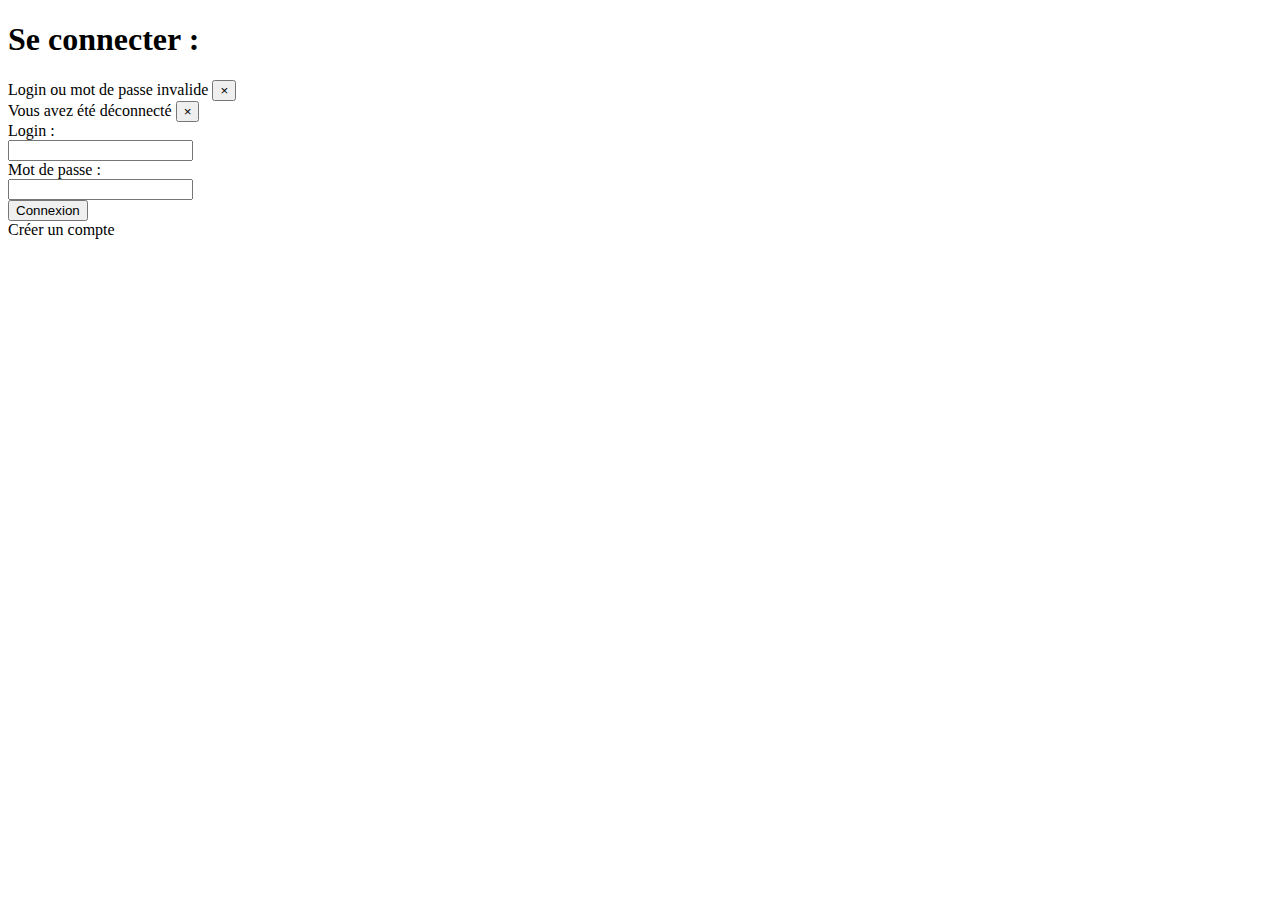
<file: src/main/resources/templates/login.html>
<!DOCTYPE html>
<html xmlns:th="http://www.thymeleaf.org">
<head>
	<meta charset="UTF-8">
	<title>Connexion</title>

	<!-- Import styles custom -->
	<link th:href="@{/style/utilities.css}" rel="stylesheet" media="screen"/>
	
    <!-- Import Bootstrap -->
    <link th:href="@{/package/bootstrap/css/bootstrap.min.css}" rel="stylesheet" media="screen"/>
    <script th:src="@{/package/jquery/jquery.min.js}"></script>  
    <script th:src="@{/package/popper/popper.min.js}"></script>  
    <script th:src="@{/package/bootstrap/js/bootstrap.min.js}"></script> 
</head>
<body>
	<div class="container d-flex flex-column justify-content-center mw-600">
		<div class="mt-3">
            <h1 class="text-center">Se connecter :</h1>
        </div>
        <div th:if="${param.error}" class="alert alert-danger alert-dismissible fade show mt-3" role="alert">    
            Login ou mot de passe invalide
            <button type="button" class="close" data-dismiss="alert" aria-label="Close">
		    	<span aria-hidden="true">&times;</span>
		    </button>
        </div>
        <div th:if="${param.logout}" class="alert alert-success alert-dismissible fade show mt-3" role="alert"> 
            Vous avez été déconnecté
            <button type="button" class="close" data-dismiss="alert" aria-label="Close">
		    	<span aria-hidden="true">&times;</span>
		    </button>
        </div>
        <form th:action="@{/login}" method="post" class="mt-5">
            <div class="form-group row">
                <label class="col-3 col-form-label text-right">Login : </label>
                <div class="col-6">
                    <input type="text" id="username" name="username" class="form-control" required />
                </div>
            </div>
             
            <div class="form-group row">
                <label class="col-3 col-form-label text-right">Mot de passe : </label>
                <div class="col-6">
                    <input type="password" id="password" name="password" class="form-control" required/>
                </div>
            </div>
            <div class="form-group row justify-content-center">
                <button type="submit" class="btn btn-primary btn-block col-3">Connexion</button>
            </div>
        </form>
        <div class="form-group row justify-content-center">
        	<a class="btn btn-outline-secondary btn-block col-3" th:href="@{/register}">Créer un compte</a>
        </div>
	</div>
</body>
</html>
</file>
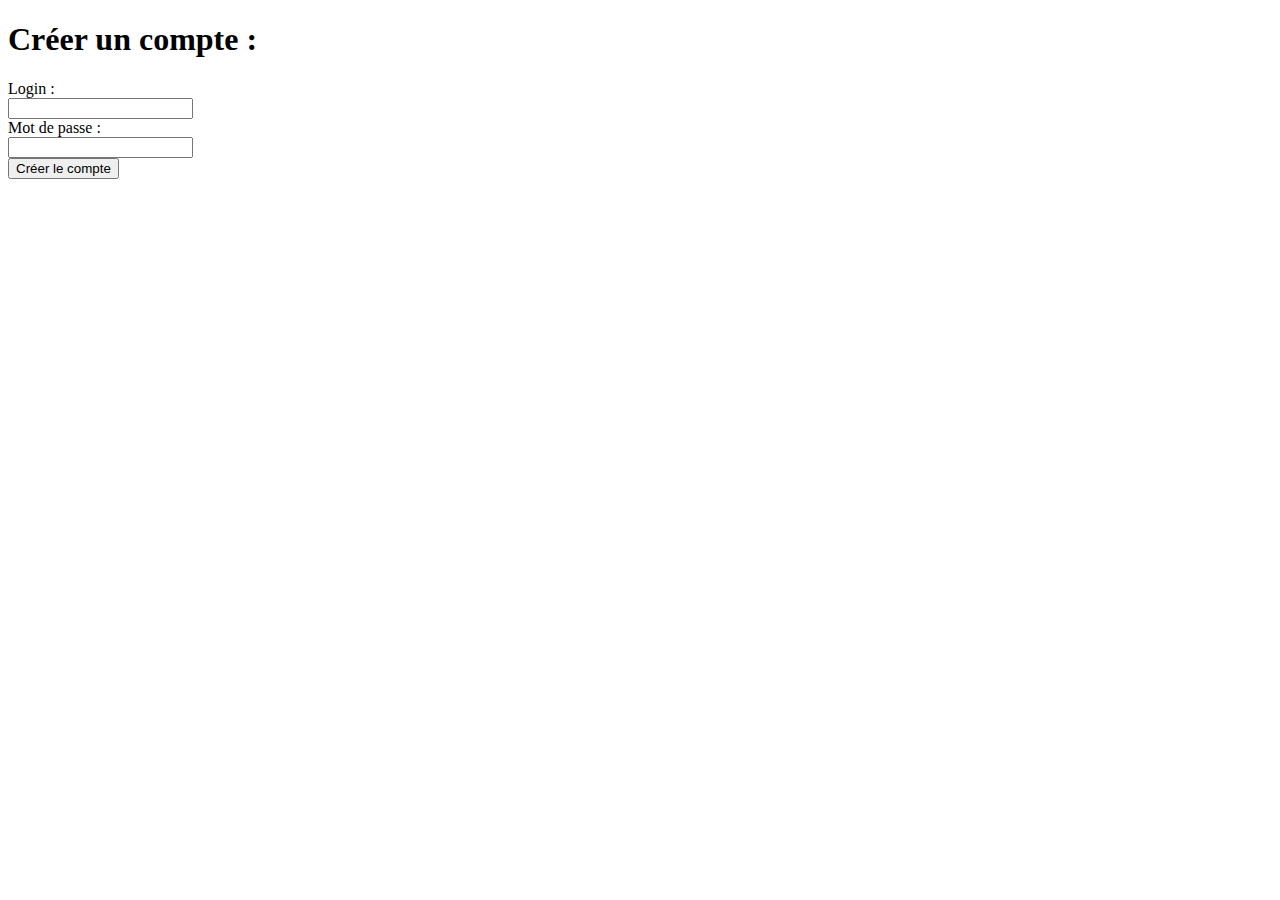
<file: src/main/resources/templates/register.html>
<!DOCTYPE html>
<html xmlns:th="http://www.thymeleaf.org">
<head>
    <meta charset="UTF-8">
    <title>Créer un compte</title>
    
	<!-- Import styles custom -->
	<link th:href="@{/style/utilities.css}" rel="stylesheet" media="screen"/>
	
    <!-- Import Bootstrap -->
    <link th:href="@{/package/bootstrap/css/bootstrap.min.css}" rel="stylesheet" media="screen"/>
    <script th:src="@{/package/jquery/jquery.min.js}"></script>  
    <script th:src="@{/package/popper/popper.min.js}"></script>  
    <script th:src="@{/package/bootstrap/js/bootstrap.min.js}"></script>  
</head>
<body>
    <div class="container d-flex flex-column justify-content-center mw-600">
		<div class="mt-3">
            <h1 class="text-center">Créer un compte :</h1>
        </div>
        <form th:action="@{/process_register}" th:object="${user}" method="post" class="mt-5">
            <div class="form-group row">
                <label class="col-3 col-form-label text-right" for="login">Login : </label>
                <div class="col-6">
                    <input type="text" th:field="*{login}" id="login" name="username" class="form-control" required />
                </div>
            </div>
             
            <div class="form-group row">
                <label class="col-3 col-form-label text-right" for="password">Mot de passe : </label>
                <div class="col-6">
                    <input type="password" th:field="*{password}" id="password" name="password" class="form-control" required/>
                </div>
            </div>
            <div class="form-group row justify-content-center">
                <button type="submit" class="btn btn-primary btn-block col-3">Créer le compte</button>
            </div>
        </form>
	</div>
</body>
</html>
</file>
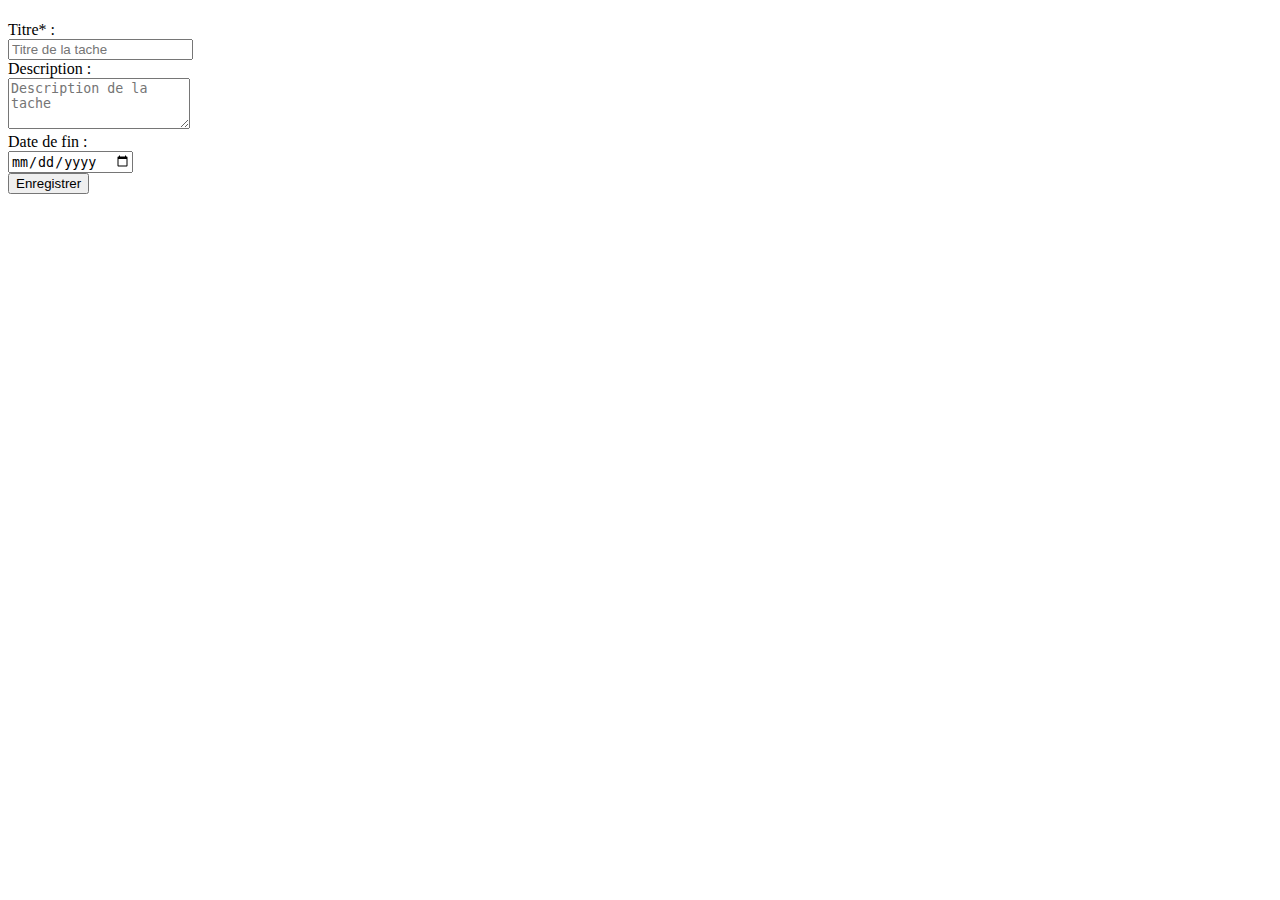
<file: src/main/resources/templates/form/update-task.html>
<!DOCTYPE html>
<html xmlns:th="http://www.thymeleaf.org">
<head>
    <meta charset="UTF-8">
    <title th:text="${title}"></title>
    
    <!-- Import Bootstrap -->
    <link th:href="@{/package/bootstrap/css/bootstrap.min.css}" rel="stylesheet" media="screen"/>
    <script th:src="@{/package/jquery/jquery.min.js}"></script>  
    <script th:src="@{/package/popper/popper.min.js}"></script>  
    <script th:src="@{/package/bootstrap/js/bootstrap.min.js}"></script>  
</head>
<body>
    <div class="container text-center">
        <div>
            <h1 th:text="${title}"></h1>
        </div>
        <form th:action="@{/process_update_task}" th:object="${task}" method="post">
        
        
        <input type="hidden" th:field="*{id_task}"/>
        
        <div class="form-group row">
            <label class="col-4 col-form-label">Titre* : </label>
            <div class="col-8">
                <input type="text" th:field="*{title}" class="form-control" placeholder="Titre de la tache" required />
            </div>
        </div>

        <div class="form-group row">
            <label class="col-4 col-form-label">Description : </label>
            <div class="col-8">
                <textarea type="text" th:field="*{description}" class="form-control" placeholder="Description de la tache" rows="3"></textarea>
            </div>
        </div>

        <div class="form-group row">
            <label class="col-4 col-form-label">Date de fin : </label>
            <div class="col-8">
                <div class="col-8">
                    <input type="date" th:field="*{planned_close_date}" class="form-control" placeholder="DD/MM/YYYY" required />
                </div>
            </div>
        </div>
        


        <div>
            <button type="submit" class="btn btn-primary">Enregistrer</button>
        </div>
        </form>
    </div>
</body>
</html>
</file>
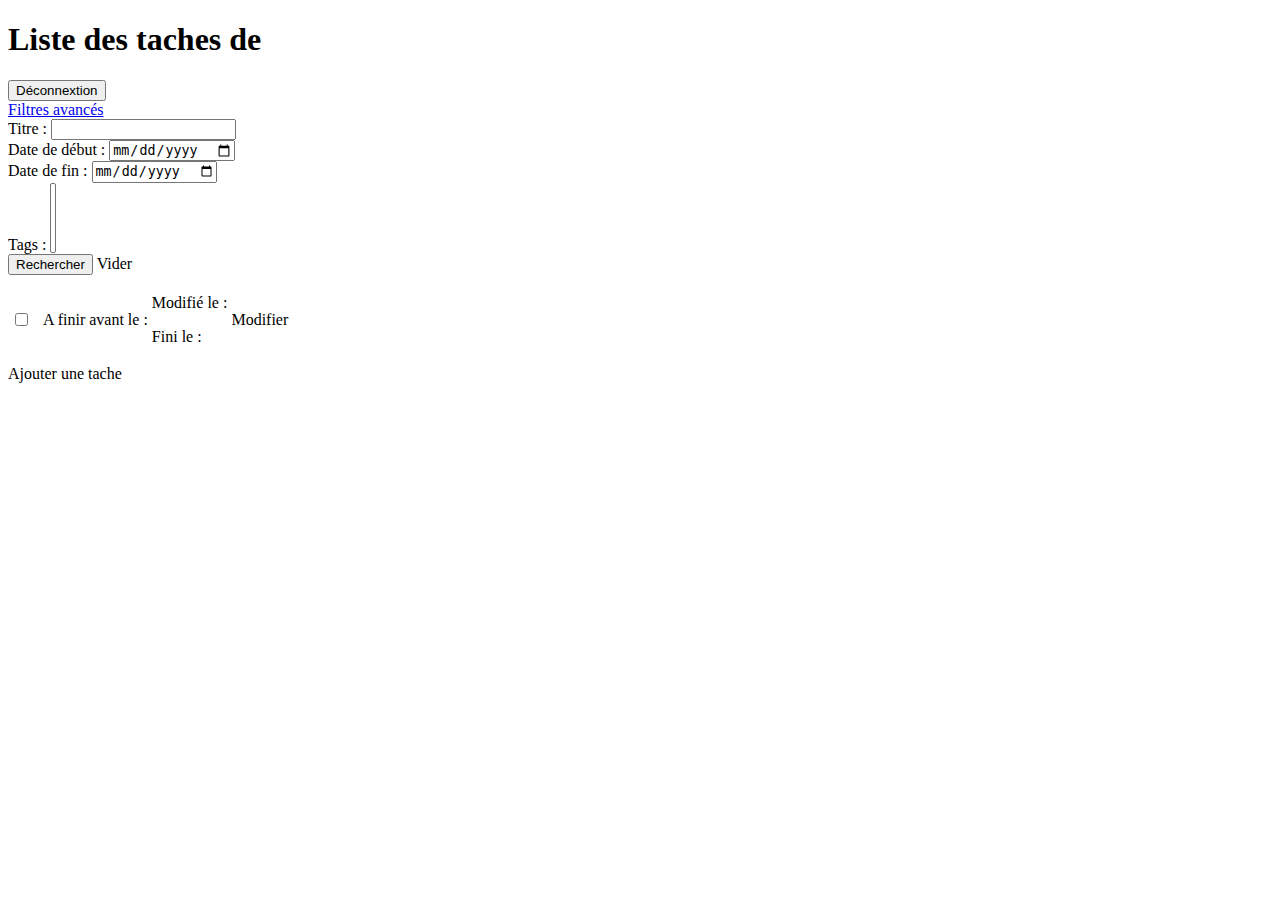
<file: src/main/resources/templates/task/list.html>
<!DOCTYPE html>
<html xmlns:th="http://www.thymeleaf.org">
<head>
    <meta charset="UTF-8">
    <title>ToDo List</title>
    
    <!-- Import styles custom -->
	<link th:href="@{/style/utilities.css}" rel="stylesheet" media="screen"/>
    
    <!-- Import Bootstrap -->
    <link th:href="@{/package/bootstrap/css/bootstrap.min.css}" rel="stylesheet" media="screen"/>
    <script th:src="@{/package/jquery/jquery.min.js}"></script>  
    <script th:src="@{/package/popper/popper.min.js}"></script>  
    <script th:src="@{/package/bootstrap/js/bootstrap.min.js}"></script>  
</head>
<body class="d-flex justify-content-center">
	<div class="container mx-5 mt-3">
		<div class="row">
			<div class="col">
				<h1 class="mb-5">Liste des taches de <span th:text="${user.login}"></span></h1>
			</div>
			<div class="col-auto">
				<form method="post" th:action="@{/logout}">
					<button type="submit" class="btn btn-outline-primary">Déconnextion</button>
				</form>
			</div>
		</div>
		
		<div class="container mb-3">
			<a class="btn btn-secondary mb-2" data-toggle="collapse" href="#collapseFilter" role="button" aria-expanded="false" aria-controls="collapseFilter">
			    Filtres avancés
			</a>
			<div class="collapse" id="collapseFilter" th:classappend="${param.query_active} != null ? show">
				<div class="card card-body">
					<form method="get" th:action="@{/list}">
						<input type="hidden" name="query_active"/>
						<div class="form-group">
							<label for="queryTitre">Titre : </label>
							<input type="text" class="form-control" id="queryTitre" name="query" th:value="${param.query}">
						</div>
						<div class="form-row">
							<div class="form-group col-6">
								<label for="queryBegin">Date de début : </label>
								<input type="date" class="form-control" id="queryBegin" name="begin" th:value="${param.begin}">
							</div>
							<div class="form-group col-6">
								<label for="queryEnd">Date de fin : </label>
								<input type="date" class="form-control" id="queryEnd" name="end" th:value="${param.end}">
							</div>
						</div>
						<div class="form-row">
				            <div class="form-group col-6">
				            	
				            	<label for="queryTags">Tags : </label>
			                    <select class="custom-select form-control" id="queryTags" multiple="multiple" name="qtags">
								        <option th:each="tag : ${tags}" 
								                th:value="${tag.id_tag}" 
								                th:text="${tag.title}"
								                th:selected="${param.qtags != null ? #arrays.contains(param.qtags, ''+tag.id_tag) : false}">                    
								        </option>
								</select>
				            </div>
				        </div>
						<div class="form-group mb-0">
							<button type="submit" class="btn btn-primary">Rechercher</button>
							<a class="btn btn-secondary" th:href="@{__${#httpServletRequest.requestURI}__}">Vider</a>
						</div>
					</form>
				</div>
			</div>
		</div>
		<table class="table">
			<tr th:each="task : ${tasks}" class="row align-item-center" th:classappend="${task.done} ? table-primary">
				<td class="col-auto d-flex align-items-center">
					<form method="post" th:action="@{/process_switch_done(id=${task.id_task})}">
						<input type="checkbox" th:checked="${task.done}" onChange="this.form.submit()">
					</form>
				</td>
				<td class="col d-flex align-items-center">
					<p th:text="${task.title}" class="mb-0" th:classappend="${task.done} ? text-line"></p>
				</td>
				<td class="col-2">
					<span class="badge badge-pill badge-secondary mr-1" th:each="tag : ${task.tags}" th:text="${tag.title}"></span>
				</td>
				<td class="col-2 d-flex align-items-center">
					<p th:if="${task.planned_close_date} != null" class="mb-0">A finir avant le : <span th:text="${#dates.format(task.planned_close_date, 'dd/MM/yyyy')}"></span></p>
				</td>
				<td class="col-2 d-flex align-items-center">
					<p th:if="!${task.done}" class="mb-0">Modifié le :<br /><span th:text="${#dates.format(task.last_change, 'dd/MM/yyyy')}"></span></p>
					<p th:if="${task.done}" class="mb-0">Fini le :<br /><span th:text="${#dates.format(task.close_date, 'dd/MM/yyyy')}"></span></p>
				</td>
				<td class="col-auto d-flex align-items-center">
					<a class="btn btn-primary" th:href="@{/update-task(id=${task.id_task})}">Modifier</a>
				</td>
			</tr>
		</table>
		
		<div class="row flex-row-reverse">
			<div class="col-auto">
				<a class="btn btn-outline-secondary" th:href="@{/create-task}">Ajouter une tache</a>
			</div>
		</div>
	</div>
</body>
</html>
</file>
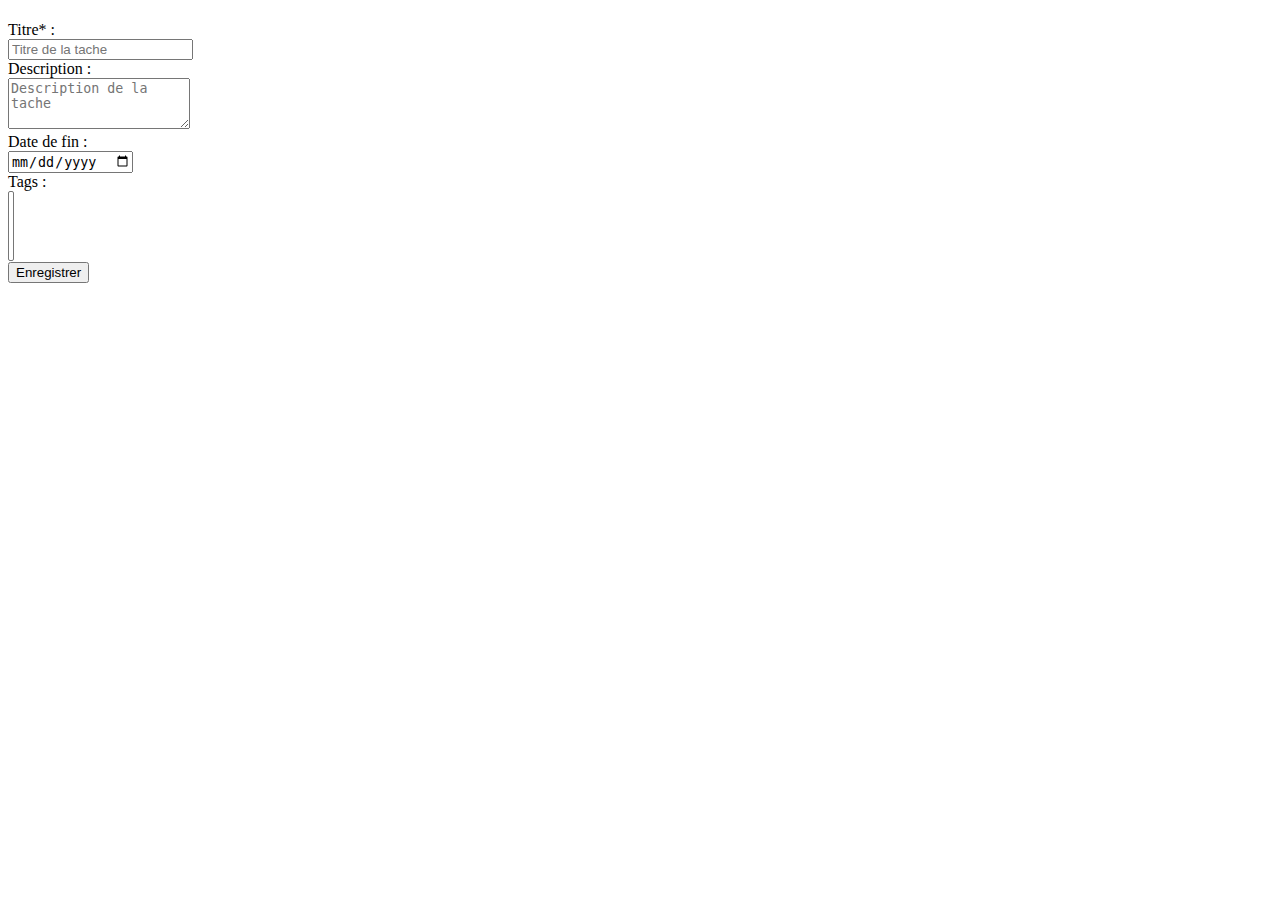
<file: src/main/resources/templates/task/update-task.html>
<!DOCTYPE html>
<html xmlns:th="http://www.thymeleaf.org">
<head>
    <meta charset="UTF-8">
    <title th:text="${title}"></title>
    
    <!-- Import Bootstrap -->
    <link th:href="@{/package/bootstrap/css/bootstrap.min.css}" rel="stylesheet" media="screen"/>
    <script th:src="@{/package/jquery/jquery.min.js}"></script>  
    <script th:src="@{/package/popper/popper.min.js}"></script>  
    <script th:src="@{/package/bootstrap/js/bootstrap.min.js}"></script>  
</head>
<body>
    <div class="container text-center">
        <div>
            <h1 th:text="${title}"></h1>
        </div>
        <form th:action="@{/process_update_task}" th:object="${task}" method="post">
        
        
        <input type="hidden" th:field="*{id_task}"/>
        <input type="hidden" th:field="*{done}"/>
        <input type="hidden" th:field="*{creation}"/>
        <input type="hidden" th:field="*{close_date}"/>
        
        <div class="form-group row">
            <label class="col-4 col-form-label">Titre* : </label>
            <div class="col-8">
                <input type="text" th:field="*{title}" class="form-control" placeholder="Titre de la tache" required />
            </div>
        </div>

        <div class="form-group row">
            <label class="col-4 col-form-label">Description : </label>
            <div class="col-8">
                <textarea type="text" th:field="*{description}" class="form-control" placeholder="Description de la tache" rows="3"></textarea>
            </div>
        </div>

        <div class="form-group row">
            <label class="col-4 col-form-label">Date de fin : </label>
            <div class="col-8">
                <div class="col-8">
                    <input type="date" th:field="*{planned_close_date}" class="form-control" placeholder="DD/MM/YYYY" />
                </div>
            </div>
        </div>
        <div class="form-group row">
            <label class="col-4 col-form-label">Tags : </label>
            <div class="col-8">
                <div class="col-8">
                    <select class="custom-select form-control" th:field="*{tags}" multiple="multiple" >
					        <option th:each="tag : ${tags}" 
					                th:field="*{tags}" 
					                th:value="${tag.id_tag}" 
					                th:text="${tag.title}">                    
					        </option>
					</select>
                </div>
            </div>
        </div>


        <div>
            <button type="submit" class="btn btn-primary">Enregistrer</button>
        </div>
        </form>
    </div>
</body>
</html>
</file>
